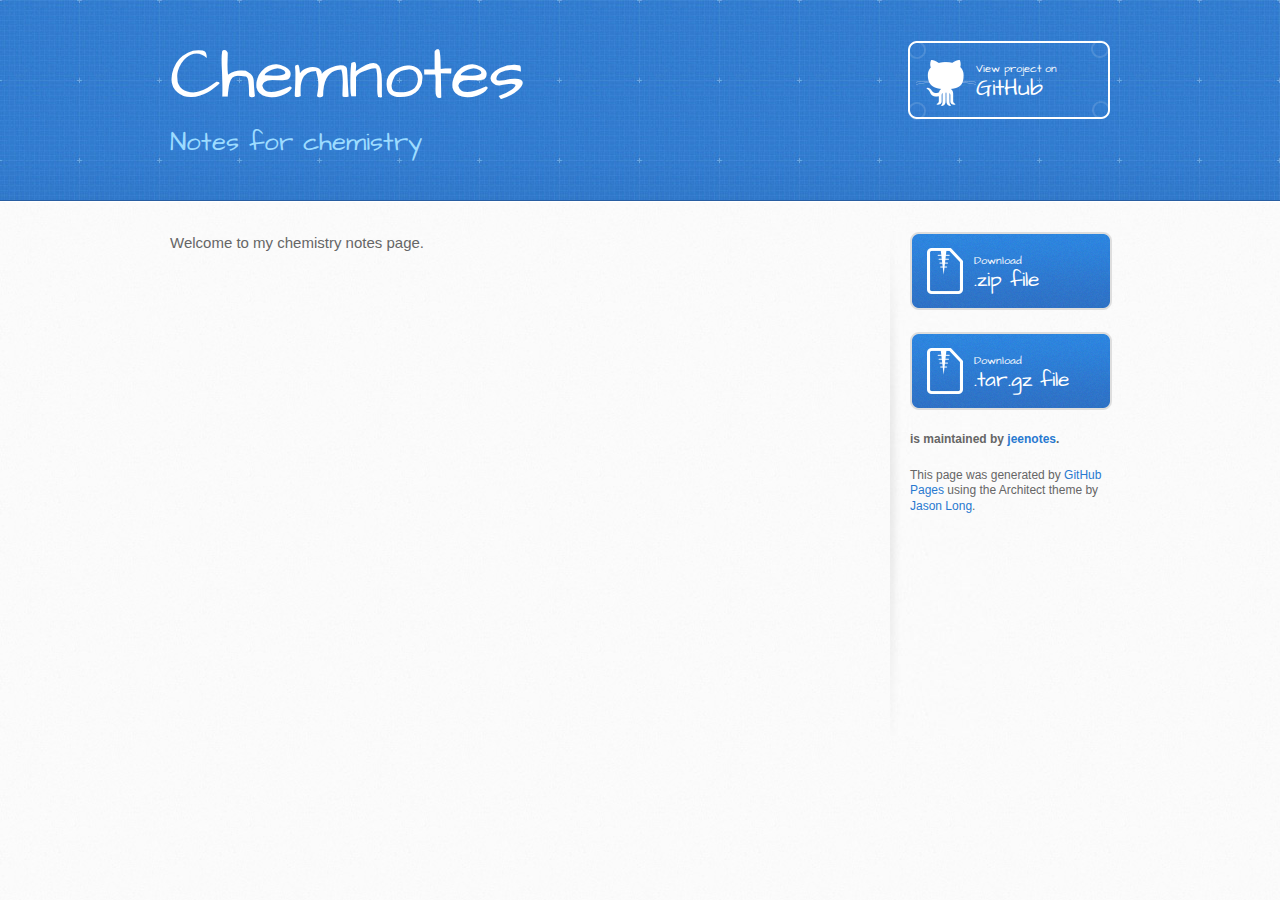
<file: index.html>
<!DOCTYPE html>
<html>
  <head>
    <meta charset='utf-8'>
    <meta http-equiv="X-UA-Compatible" content="chrome=1">
    <meta name="viewport" content="width=device-width, initial-scale=1, maximum-scale=1">
    <link href='https://fonts.googleapis.com/css?family=Architects+Daughter' rel='stylesheet' type='text/css'>
    <link rel="stylesheet" type="text/css" href="stylesheets/stylesheet.css" media="screen" />
    <link rel="stylesheet" type="text/css" href="stylesheets/pygment_trac.css" media="screen" />
    <link rel="stylesheet" type="text/css" href="stylesheets/print.css" media="print" />

    <!--[if lt IE 9]>
    <script src="//html5shiv.googlecode.com/svn/trunk/html5.js"></script>
    <![endif]-->

    <title>Chemnotes by jeenotes</title>
  </head>

  <body>
    <header>
      <div class="inner">
        <h1>Chemnotes</h1>
        <h2>Notes for chemistry</h2>
        <a href="https://github.com/jeenotes/chemnotes" class="button"><small>View project on</small>GitHub</a>
      </div>
    </header>

    <div id="content-wrapper">
      <div class="inner clearfix">
        <section id="main-content">
          <p>Welcome to my chemistry notes page.</p>
        </section>

        <aside id="sidebar">
          <a href="https://github.com/jeenotes/chemnotes/zipball/master" class="button">
            <small>Download</small>
            .zip file
          </a>
          <a href="https://github.com/jeenotes/chemnotes/tarball/master" class="button">
            <small>Download</small>
            .tar.gz file
          </a>

          <p class="repo-owner"><a href="https://github.com/jeenotes/chemnotes"></a> is maintained by <a href="https://github.com/jeenotes">jeenotes</a>.</p>

          <p>This page was generated by <a href="https://pages.github.com">GitHub Pages</a> using the Architect theme by <a href="https://twitter.com/jasonlong">Jason Long</a>.</p>
        </aside>
      </div>
    </div>

  
  </body>
</html>
</file>
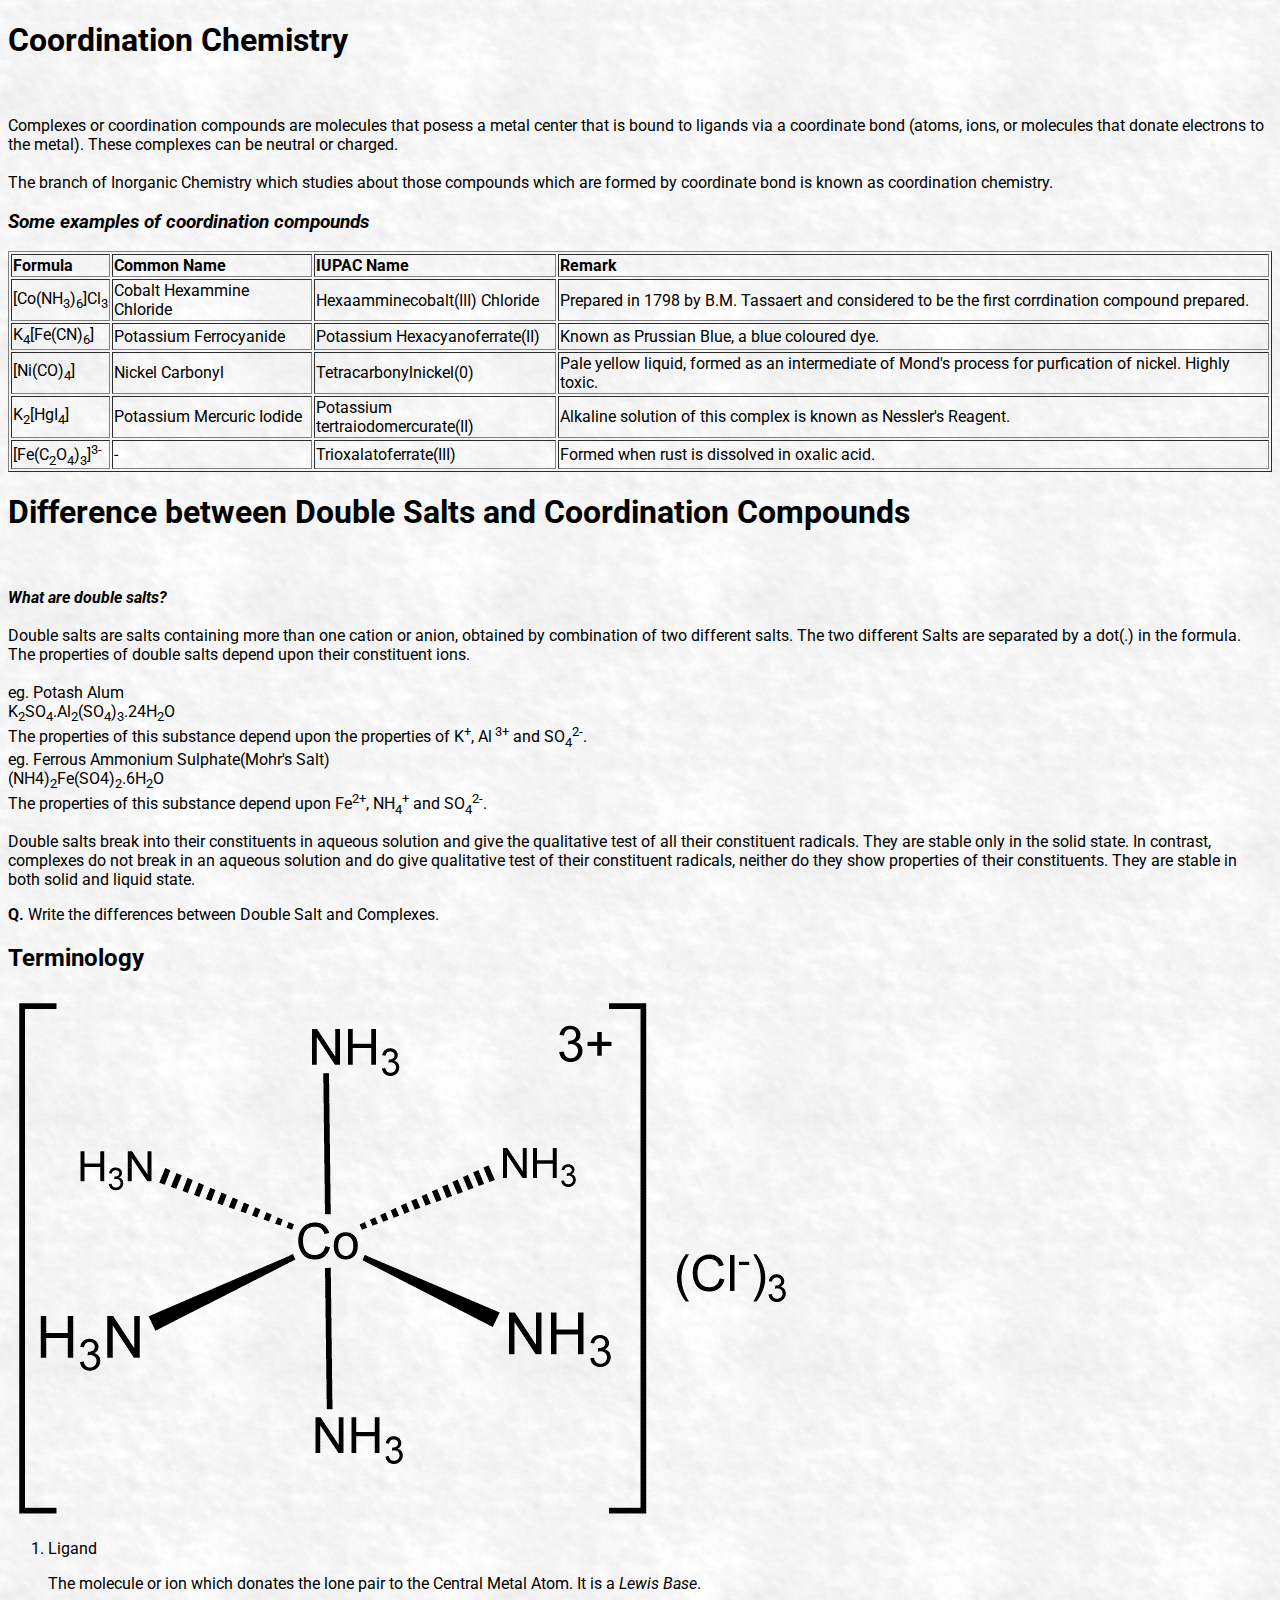
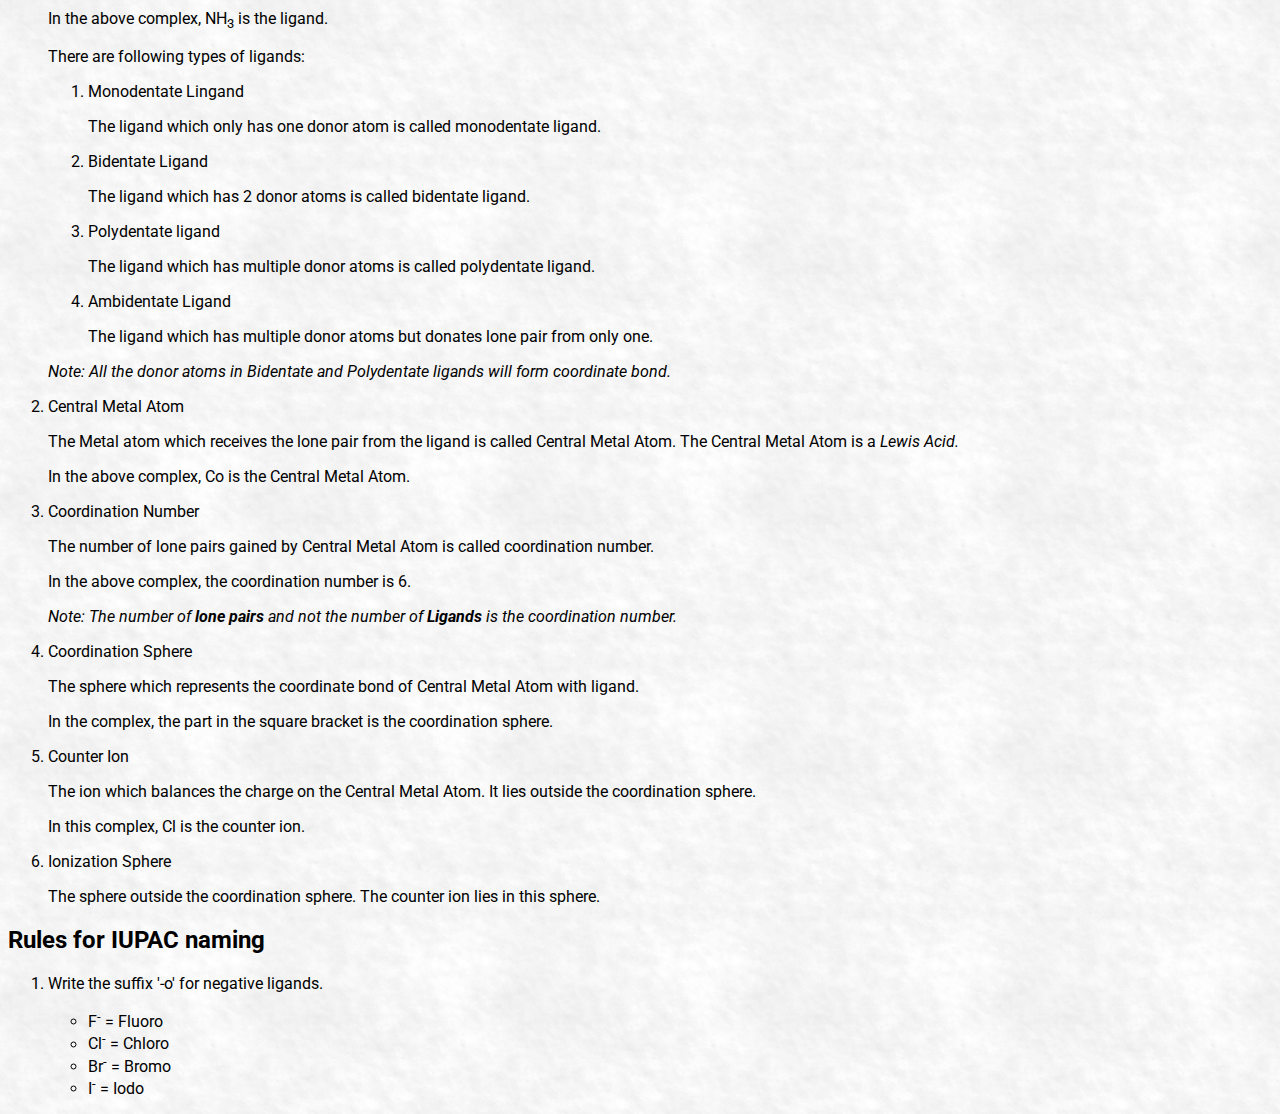
<file: Coordination_Compounds.html>
<!DOCTYPE HTML>
<html>
    <head>
        <link href='http://fonts.googleapis.com/css?family=Roboto:400,300' rel='stylesheet' type='text/css'>
        <link rel="stylesheet" type="text/css" href="style.css">
    </head>
    <body>
        <div id="Indroduction">
            <h1> Coordination Chemistry </h1>
            </br>
        
            <p>
            
                Complexes or coordination compounds are molecules that posess a metal center that is bound to ligands via a coordinate bond (atoms, ions, or                   molecules that donate electrons to the metal). These complexes can be neutral or charged.
                </br>
                </br>

                The branch of Inorganic Chemistry which studies about those compounds which are formed by coordinate bond is known as coordination chemistry.
        
            </p>

            <h3><em>Some examples of coordination compounds</em></h3>

            <table border = "1">
        
                <tr>
                    <th> Formula </th>
                    <th> Common Name </th>
                    <th> IUPAC Name </th>
                    <th> Remark </th>
                </tr>
        
                <tr>
                    <td> [Co(NH<sub>3</sub>)<sub>6</sub>]Cl<sub>3</sub> </td>
                    <td> Cobalt Hexammine Chloride</td>
                    <td> Hexaamminecobalt(III) Chloride</td>
                    <td> Prepared in 1798 by B.M. Tassaert and considered to be the first corrdination compound prepared. </td>
                </tr>
        
                <tr>
                    <td> K<sub>4</sub>[Fe(CN)<sub>6</sub>] </td>
                    <td> Potassium Ferrocyanide</td>
                    <td> Potassium Hexacyanoferrate(II)</td>
                    <td> Known as Prussian Blue, a blue coloured dye. </td>
                </tr>
        
                <tr>
                    <td> [Ni(CO)<sub>4</sub>] </td>
                    <td> Nickel Carbonyl </td>
                    <td> Tetracarbonylnickel(0)</td>
                    <td> Pale yellow liquid, formed as an intermediate of Mond's process for purfication of nickel. Highly toxic.</td>
                </tr>
        
                <tr>
                    <td> K<sub>2</sub>[HgI<sub>4</sub>] </td>
                    <td> Potassium Mercuric Iodide </td>
                    <td> Potassium tertraiodomercurate(II) </td>
                    <td> Alkaline solution of this complex is known as Nessler's Reagent. </td>
                </tr>
        
                <tr>
                    <td> [Fe(C<sub>2</sub>O<sub>4</sub>)<sub>3</sub>]<sup>3-</sup> </td>
                    <td> - </td>
                    <td> Trioxalatoferrate(III) </td>
                    <td> Formed when rust is dissolved in oxalic acid. </td>
                </tr>
        
            </table>
        </div>
    
        <div id = "Double_Salts">
            <h1> Difference between Double Salts and Coordination Compounds </h1>
            </br>
        
            <p>
                <b><em>What are double salts?</em></b>
                </br>
                </br>

                Double salts are salts containing more than one cation or anion, obtained by combination of two different salts. The two different Salts are                   separated by a dot(.) in the formula.
                </br>

                The properties of double salts depend upon their constituent ions.
                </br>
                </br>

                eg. Potash Alum 
                </br>

                K<sub>2</sub>SO<sub>4</sub>.Al<sub>2</sub>(SO<sub>4</sub>)<sub>3</sub>.24H<sub>2</sub>O
                </br>
        
                The properties of this substance depend upon the properties of K<sup>+</sup>, Al<sup> 3+</sup> and SO<sub>4</sub><sup>2-</sup>.
                </br>

                eg. Ferrous Ammonium Sulphate(Mohr's Salt)
                </br>
        
                (NH4)<sub>2</sub>Fe(SO4)<sub>2</sub>.6H<sub>2</sub>O
                </br>
        
                The properties of this substance depend upon Fe<sup>2+</sup>, NH<sub>4</sub><sup>+</sup> and SO<sub>4</sub><sup>2-</sup>.
        
            </p>
        
            <p>
                Double salts break into their constituents in aqueous solution and give the qualitative test of all their constituent radicals. They are
                stable only in the solid state. In contrast, complexes do not break in an aqueous solution and do give qualitative test of their constituent
                radicals, neither do they show properties of their constituents. They are stable in both solid and liquid state.
        
            </p>
            <p>
                <b>Q.</b> Write the differences between Double Salt and Complexes.
            </p>
        </div>
        
        <div id = "Terminology">
            <h2> Terminology </h2>
            <img src= "CoA6Cl3.png" />
            <ol>
                <div id = "Ligand">
                    <li> Ligand </li>
                
                    <p> 
                        The molecule or ion which donates the lone pair to the Central Metal Atom. It is a <em>Lewis Base</em>.
                    </p>
                    
                    <p> In the above complex, NH<sub>3</sub> is the ligand.</p>
                    <p> There are following types of ligands: </p>
                    <ol>
                        <li> Monodentate Lingand </li>
                            <p> The ligand which only has one donor atom is called monodentate ligand. </p>
                        <li> Bidentate Ligand </li>
                            <p> The ligand which has 2 donor atoms is called bidentate ligand. </p>
                        <li> Polydentate ligand </li>
                            <p> The ligand which has multiple donor atoms is called polydentate ligand.</p>
                        <li> Ambidentate Ligand </li>
                            <p> The ligand which has multiple donor atoms but donates lone pair from only one. </p>
                    </ol>
                    <p> <em> Note: All the donor atoms in Bidentate and Polydentate ligands will form coordinate bond. </em> </p>
                </div>
                
                <div id = "CMA">
                    <li> Central Metal Atom </li>
                    <p> 
                        The Metal atom which receives the lone pair from the ligand is called Central Metal Atom. The Central Metal Atom is a <em>                                     Lewis Acid.</em> 
                    </p>
                    <p> In the above complex, Co is the Central Metal Atom. </p>
                </div>
                
                <div id= "Coordination_number">
                    <li> Coordination Number </li>
                    <p> 
                        The number of lone pairs gained by Central Metal Atom is called coordination number. 
                    </p>
                    <p> In the above complex, the coordination number is 6. </p>
                    <p> <em> Note: The number of <b> lone pairs </b> and not the number of <b> Ligands </b> is the coordination number. </em></p>
                </div>
                
                <div id = "Coordination_sphere">
                    <li> Coordination Sphere </li>
                    <p> The sphere which represents the coordinate bond of Central Metal Atom with ligand. </p>
                    <p> In the complex, the part in the square bracket is the coordination sphere. </p>
                </div>
                
                <div id= "Counter_Ion">
                    <li> Counter Ion </li>
                    <p> 
                        The ion which balances the charge on the Central Metal Atom. It lies outside the coordination sphere. 
                    </p>
                    <p> In this complex, Cl is the counter ion. </p>
                </div>
                
                <div id = "Ionization_sphere">
                    <li> Ionization Sphere </li>
                    <p>
                        The sphere outside the coordination sphere. The counter ion lies in this sphere. 
                    </p>
                </div>
            </ol>
            
        </div>
        
        <div id = "IUPAC_nomenclature">
            <h2> Rules for IUPAC naming </h2>
            <ol>
                <li> Write the suffix '-o' for negative ligands. </li>
                <p>
                    <ul>
                        <li> F<sup>-</sup>  = Fluoro </li>
                        <li> Cl<sup>-</sup> = Chloro </li>
                        <li> Br<sup>-</sup> = Bromo </li>
                        <li> I<sup>-</sup>  = Iodo </li>
                    </ul>
                </p>
            </ol>
        </div>
    </body>
</html>
</file>
<file: stylesheets/pygment_trac.css>
.highlight  { background: #ffffff; }
.highlight .c { color: #999988; font-style: italic } /* Comment */
.highlight .err { color: #a61717; background-color: #e3d2d2 } /* Error */
.highlight .k { font-weight: bold } /* Keyword */
.highlight .o { font-weight: bold } /* Operator */
.highlight .cm { color: #999988; font-style: italic } /* Comment.Multiline */
.highlight .cp { color: #999999; font-weight: bold } /* Comment.Preproc */
.highlight .c1 { color: #999988; font-style: italic } /* Comment.Single */
.highlight .cs { color: #999999; font-weight: bold; font-style: italic } /* Comment.Special */
.highlight .gd { color: #000000; background-color: #ffdddd } /* Generic.Deleted */
.highlight .gd .x { color: #000000; background-color: #ffaaaa } /* Generic.Deleted.Specific */
.highlight .ge { font-style: italic } /* Generic.Emph */
.highlight .gr { color: #aa0000 } /* Generic.Error */
.highlight .gh { color: #999999 } /* Generic.Heading */
.highlight .gi { color: #000000; background-color: #ddffdd } /* Generic.Inserted */
.highlight .gi .x { color: #000000; background-color: #aaffaa } /* Generic.Inserted.Specific */
.highlight .go { color: #888888 } /* Generic.Output */
.highlight .gp { color: #555555 } /* Generic.Prompt */
.highlight .gs { font-weight: bold } /* Generic.Strong */
.highlight .gu { color: #800080; font-weight: bold; } /* Generic.Subheading */
.highlight .gt { color: #aa0000 } /* Generic.Traceback */
.highlight .kc { font-weight: bold } /* Keyword.Constant */
.highlight .kd { font-weight: bold } /* Keyword.Declaration */
.highlight .kn { font-weight: bold } /* Keyword.Namespace */
.highlight .kp { font-weight: bold } /* Keyword.Pseudo */
.highlight .kr { font-weight: bold } /* Keyword.Reserved */
.highlight .kt { color: #445588; font-weight: bold } /* Keyword.Type */
.highlight .m { color: #009999 } /* Literal.Number */
.highlight .s { color: #d14 } /* Literal.String */
.highlight .na { color: #008080 } /* Name.Attribute */
.highlight .nb { color: #0086B3 } /* Name.Builtin */
.highlight .nc { color: #445588; font-weight: bold } /* Name.Class */
.highlight .no { color: #008080 } /* Name.Constant */
.highlight .ni { color: #800080 } /* Name.Entity */
.highlight .ne { color: #990000; font-weight: bold } /* Name.Exception */
.highlight .nf { color: #990000; font-weight: bold } /* Name.Function */
.highlight .nn { color: #555555 } /* Name.Namespace */
.highlight .nt { color: #000080 } /* Name.Tag */
.highlight .nv { color: #008080 } /* Name.Variable */
.highlight .ow { font-weight: bold } /* Operator.Word */
.highlight .w { color: #bbbbbb } /* Text.Whitespace */
.highlight .mf { color: #009999 } /* Literal.Number.Float */
.highlight .mh { color: #009999 } /* Literal.Number.Hex */
.highlight .mi { color: #009999 } /* Literal.Number.Integer */
.highlight .mo { color: #009999 } /* Literal.Number.Oct */
.highlight .sb { color: #d14 } /* Literal.String.Backtick */
.highlight .sc { color: #d14 } /* Literal.String.Char */
.highlight .sd { color: #d14 } /* Literal.String.Doc */
.highlight .s2 { color: #d14 } /* Literal.String.Double */
.highlight .se { color: #d14 } /* Literal.String.Escape */
.highlight .sh { color: #d14 } /* Literal.String.Heredoc */
.highlight .si { color: #d14 } /* Literal.String.Interpol */
.highlight .sx { color: #d14 } /* Literal.String.Other */
.highlight .sr { color: #009926 } /* Literal.String.Regex */
.highlight .s1 { color: #d14 } /* Literal.String.Single */
.highlight .ss { color: #990073 } /* Literal.String.Symbol */
.highlight .bp { color: #999999 } /* Name.Builtin.Pseudo */
.highlight .vc { color: #008080 } /* Name.Variable.Class */
.highlight .vg { color: #008080 } /* Name.Variable.Global */
.highlight .vi { color: #008080 } /* Name.Variable.Instance */
.highlight .il { color: #009999 } /* Literal.Number.Integer.Long */

.type-csharp .highlight .k { color: #0000FF }
.type-csharp .highlight .kt { color: #0000FF }
.type-csharp .highlight .nf { color: #000000; font-weight: normal }
.type-csharp .highlight .nc { color: #2B91AF }
.type-csharp .highlight .nn { color: #000000 }
.type-csharp .highlight .s { color: #A31515 }
.type-csharp .highlight .sc { color: #A31515 }
</file>
<file: stylesheets/print.css>
html, body, div, span, applet, object, iframe,
h1, h2, h3, h4, h5, h6, p, blockquote, pre,
a, abbr, acronym, address, big, cite, code,
del, dfn, em, img, ins, kbd, q, s, samp,
small, strike, strong, sub, sup, tt, var,
b, u, i, center,
dl, dt, dd, ol, ul, li,
fieldset, form, label, legend,
table, caption, tbody, tfoot, thead, tr, th, td,
article, aside, canvas, details, embed, 
figure, figcaption, footer, header, hgroup, 
menu, nav, output, ruby, section, summary,
time, mark, audio, video {
  margin: 0;
  padding: 0;
  border: 0;
  font-size: 100%;
  font: inherit;
  vertical-align: baseline;
}
/* HTML5 display-role reset for older browsers */
article, aside, details, figcaption, figure, 
footer, header, hgroup, menu, nav, section {
  display: block;
}
body {
  line-height: 1;
}
ol, ul {
  list-style: none;
}
blockquote, q {
  quotes: none;
}
blockquote:before, blockquote:after,
q:before, q:after {
  content: '';
  content: none;
}
table {
  border-collapse: collapse;
  border-spacing: 0;
}
body {
  font-size: 13px;
  line-height: 1.5; 
  font-family: 'Helvetica Neue', Helvetica, Arial, serif;
  color: #000;
}

a {
  color: #d5000d;
  font-weight: bold;
}

header {
  padding-top: 35px;
  padding-bottom: 10px;
}

header h1 {
  font-weight: bold;
  letter-spacing: -1px;
  font-size: 48px;
  color: #303030;
  line-height: 1.2;
}

header h2 {
  letter-spacing: -1px;
  font-size: 24px;
  color: #aaa;
  font-weight: normal;
  line-height: 1.3;
}
#downloads {
  display: none;
}
#main_content {
  padding-top: 20px;
}

code, pre {
  font-family: Monaco, "Bitstream Vera Sans Mono", "Lucida Console", Terminal;
  color: #222;
  margin-bottom: 30px;
  font-size: 12px;
}

code {
  padding: 0 3px;
}

pre {
  border: solid 1px #ddd;
  padding: 20px;
  overflow: auto;
}
pre code {
  padding: 0;
}

ul, ol, dl {
  margin-bottom: 20px;
}


/* COMMON STYLES */

table {
  width: 100%;
  border: 1px solid #ebebeb;
}

th {
  font-weight: 500;
}

td {
  border: 1px solid #ebebeb;
  text-align: center; 
  font-weight: 300;
}

form {
  background: #f2f2f2;
  padding: 20px;
  
}


/* GENERAL ELEMENT TYPE STYLES */

h1 {
  font-size: 2.8em;
} 

h2 {
  font-size: 22px;
  font-weight: bold;
  color: #303030;
  margin-bottom: 8px;
} 

h3 {
  color: #d5000d;
  font-size: 18px;
  font-weight: bold;
  margin-bottom: 8px;
} 
 
h4 {
  font-size: 16px;
  color: #303030;
  font-weight: bold;
} 

h5 {
  font-size: 1em;
  color: #303030;
} 

h6 {
  font-size: .8em;
  color: #303030;
} 

p {
  font-weight: 300;
  margin-bottom: 20px;
}
 
a {
  text-decoration: none;
}

p a {
  font-weight: 400;
}

blockquote {
  font-size: 1.6em;
  border-left: 10px solid #e9e9e9;
  margin-bottom: 20px;
  padding: 0 0 0 30px;
}

ul li {
  list-style: disc inside;
  padding-left: 20px;
}

ol li {
  list-style: decimal inside;
  padding-left: 3px;
}

dl dd {
  font-style: italic;
  font-weight: 100;
}

footer {
  margin-top: 40px;
  padding-top: 20px;
  padding-bottom: 30px;
  font-size: 13px;
  color: #aaa;
}

footer a {
  color: #666;
}

/* MISC */
.clearfix:after {
  clear: both;
  content: '.';
  display: block;
  visibility: hidden;
  height: 0;
}

.clearfix {display: inline-block;}
* html .clearfix {height: 1%;}
.clearfix {display: block;}
</file>
<file: style.css>
body { 
    text-align: left;
    font-family: 'Roboto';
    background-image: url(nice_snow.png);
}
</file>
<file: stylesheets/stylesheet.css>
/* http://meyerweb.com/eric/tools/css/reset/ 
   v2.0 | 20110126
   License: none (public domain)
*/
html, body, div, span, applet, object, iframe,
h1, h2, h3, h4, h5, h6, p, blockquote, pre,
a, abbr, acronym, address, big, cite, code,
del, dfn, em, img, ins, kbd, q, s, samp,
small, strike, strong, sub, sup, tt, var,
b, u, i, center,
dl, dt, dd, ol, ul, li,
fieldset, form, label, legend,
table, caption, tbody, tfoot, thead, tr, th, td,
article, aside, canvas, details, embed, 
figure, figcaption, footer, header, hgroup, 
menu, nav, output, ruby, section, summary,
time, mark, audio, video {
	margin: 0;
	padding: 0;
	border: 0;
	font-size: 100%;
	font: inherit;
	vertical-align: baseline;
}
/* HTML5 display-role reset for older browsers */
article, aside, details, figcaption, figure, 
footer, header, hgroup, menu, nav, section {
	display: block;
}
body {
	line-height: 1;
}
ol, ul {
	list-style: none;
}
blockquote, q {
	quotes: none;
}
blockquote:before, blockquote:after,
q:before, q:after {
	content: '';
	content: none;
}
table {
	border-collapse: collapse;
	border-spacing: 0;
}

/* LAYOUT STYLES */
body {
  font-size: 15px;
  line-height: 1.5; 
  background: #fafafa url(../images/body-bg.jpg) 0 0 repeat;
  font-family: 'Helvetica Neue', Helvetica, Arial, serif;
  font-weight: 400;
  color: #666;
}

a {
  color: #2879d0;
}
a:hover {
  color: #2268b2;
}

header {
  padding-top: 40px;
  padding-bottom: 40px;
  font-family: 'Architects Daughter', 'Helvetica Neue', Helvetica, Arial, serif; 
  background: #2e7bcf url(../images/header-bg.jpg) 0 0 repeat-x;
  border-bottom: solid 1px #275da1;
}

header h1 {
  letter-spacing: -1px;
  font-size: 72px;
  color: #fff;
  line-height: 1;
  margin-bottom: 0.2em;
  width: 540px;
}

header h2 {
  font-size: 26px;
  color: #9ddcff;
  font-weight: normal;
  line-height: 1.3;
  width: 540px;
  letter-spacing: 0;
}

.inner {
  position: relative;
  width: 940px;
  margin: 0 auto;
}

#content-wrapper {
  border-top: solid 1px #fff;
  padding-top: 30px;
}

#main-content {
  width: 690px;
  float: left;
}

#main-content img {
  max-width: 100%;
}

aside#sidebar {
  width: 200px;
  padding-left: 20px;
  min-height: 504px;
  float: right;
  background: transparent url(../images/sidebar-bg.jpg) 0 0 no-repeat;
  font-size: 12px;
  line-height: 1.3;
}

aside#sidebar p.repo-owner,
aside#sidebar p.repo-owner a {
  font-weight: bold;
}

#downloads {
  margin-bottom: 40px;
}

a.button {
  width: 134px;
  height: 58px;
  line-height: 1.2;
  font-size: 23px;
  color: #fff;
  padding-left: 68px;
  padding-top: 22px;
  font-family: 'Architects Daughter', 'Helvetica Neue', Helvetica, Arial, serif; 
}
a.button small {
  display: block;
  font-size: 11px;
}
header a.button {
  position: absolute;
  right: 0;
  top: 0;
  background: transparent url(../images/github-button.png) 0 0 no-repeat;
}
aside a.button {
  width: 138px;
  padding-left: 64px;
  display: block;
  background: transparent url(../images/download-button.png) 0 0 no-repeat;
  margin-bottom: 20px;
  font-size: 21px;
}

code, pre {
  font-family: Monaco, "Bitstream Vera Sans Mono", "Lucida Console", Terminal, monospace;
  color: #222;
  margin-bottom: 30px;
  font-size: 13px;
}

code {
  background-color: #f2f8fc;
  border: solid 1px #dbe7f3;
  padding: 0 3px;
}

pre {
  padding: 20px;
  background: #fff;
  text-shadow: none;
  overflow: auto;
  border: solid 1px #f2f2f2;
}
pre code {
  color: #2879d0;
  background-color: #fff;
  border: none;
  padding: 0;
}

ul, ol, dl {
  margin-bottom: 20px;
}


/* COMMON STYLES */

hr {
  height: 1px;
  line-height: 1px;
  margin-top: 1em;
  padding-bottom: 1em;
  border: none;
  background: transparent url('../images/hr.png') 0 0 no-repeat;
}

table {
  width: 100%;
  border: 1px solid #ebebeb;
}

th {
  font-weight: 500;
}

td {
  border: 1px solid #ebebeb;
  text-align: center; 
  font-weight: 300;
}

form {
  background: #f2f2f2;
  padding: 20px;
  
}


/* GENERAL ELEMENT TYPE STYLES */

#main-content h1 {
  font-family: 'Architects Daughter', 'Helvetica Neue', Helvetica, Arial, serif; 
  font-size: 2.8em;
  letter-spacing: -1px;
  color: #474747;
} 

#main-content h1:before {
  content: "/";
  color: #9ddcff;
  padding-right: 0.3em;
  margin-left: -0.9em;
}

#main-content h2 {
  font-family: 'Architects Daughter', 'Helvetica Neue', Helvetica, Arial, serif; 
  font-size: 22px;
  font-weight: bold;
  margin-bottom: 8px;
  color: #474747;
} 
#main-content h2:before {
  content: "//";
  color: #9ddcff;
  padding-right: 0.3em;
  margin-left: -1.5em;
}

#main-content h3 {
  font-family: 'Architects Daughter', 'Helvetica Neue', Helvetica, Arial, serif; 
  font-size: 18px;
  font-weight: bold;
  margin-top: 24px;
  margin-bottom: 8px;
  color: #474747;
} 
 
#main-content h3:before {
  content: "///";
  color: #9ddcff;
  padding-right: 0.3em;
  margin-left: -2em;
}

#main-content h4 {
  font-family: 'Architects Daughter', 'Helvetica Neue', Helvetica, Arial, serif; 
  font-size: 15px;
  font-weight: bold;
  color: #474747;
} 

h4:before {
  content: "////";
  color: #9ddcff;
  padding-right: 0.3em;
  margin-left: -2.8em;
}

#main-content h5 {
  font-family: 'Architects Daughter', 'Helvetica Neue', Helvetica, Arial, serif; 
  font-size: 14px;
  color: #474747;
} 
h5:before {
  content: "/////";
  color: #9ddcff;
  padding-right: 0.3em;
  margin-left: -3.2em;
}

#main-content h6 {
  font-family: 'Architects Daughter', 'Helvetica Neue', Helvetica, Arial, serif; 
  font-size: .8em;
  color: #474747;
} 
h6:before {
  content: "//////";
  color: #9ddcff;
  padding-right: 0.3em;
  margin-left: -3.7em;
}

p {
  margin-bottom: 20px;
}
 
a {
  text-decoration: none;
}

p a {
  font-weight: 400;
}

blockquote {
  font-size: 1.6em;
  border-left: 10px solid #e9e9e9;
  margin-bottom: 20px;
  padding: 0 0 0 30px;
}

ul {
  list-style: disc inside;
  padding-left: 20px;
}

ol {
  list-style: decimal inside;
  padding-left: 3px;
}

dl dd {
  font-style: italic;
  font-weight: 100;
}

footer {
  background: transparent url('../images/hr.png') 0 0 no-repeat;
  margin-top: 40px;
  padding-top: 20px;
  padding-bottom: 30px;
  font-size: 13px;
  color: #aaa;
}

footer a {
  color: #666;
}
footer a:hover {
  color: #444;
}

/* MISC */
.clearfix:after {
  clear: both;
  content: '.';
  display: block;
  visibility: hidden;
  height: 0;
}

.clearfix {display: inline-block;}
* html .clearfix {height: 1%;}
.clearfix {display: block;}

/* #Media Queries
================================================== */

/* Smaller than standard 960 (devices and browsers) */
@media only screen and (max-width: 959px) {}

/* Tablet Portrait size to standard 960 (devices and browsers) */
@media only screen and (min-width: 768px) and (max-width: 959px) {
  .inner {
    width: 740px;
  }
  header h1, header h2 {
    width: 340px;
  }
  header h1 {
    font-size: 60px;
  }
  header h2 {
    font-size: 30px;
  }
  #main-content {
    width: 490px;
  }
  #main-content h1:before,
  #main-content h2:before,
  #main-content h3:before,
  #main-content h4:before,
  #main-content h5:before,
  #main-content h6:before {
    content: none;
    padding-right: 0;
    margin-left: 0;
  }
}

/* All Mobile Sizes (devices and browser) */
@media only screen and (max-width: 767px) {
  .inner {
    width: 93%;
  }
  header {
    padding: 20px 0;
  }
  header .inner {
    position: relative;
  }
  header h1, header h2 {
    width: 100%;
  }
  header h1 {
    font-size: 48px;
  }
  header h2 {
    font-size: 24px;
  }
  header a.button {
    background-image: none;
    width: auto;
    height: auto;
    display: inline-block;
    margin-top: 15px;
    padding: 5px 10px;
    position: relative;
    text-align: center;
    font-size: 13px;
    line-height: 1;
    background-color: #9ddcff;
    color: #2879d0;
    -moz-border-radius: 5px;
    -webkit-border-radius: 5px;                     
    border-radius: 5px;    
  }
  header a.button small {
    font-size: 13px;
    display: inline;
  }
  #main-content,
  aside#sidebar {
    float: none;
    width: 100% ! important;
  }
  aside#sidebar {
    background-image: none;
    margin-top: 20px;
    border-top: solid 1px #ddd;
    padding: 20px 0;
    min-height: 0;
  }
  aside#sidebar a.button {
    display: none;
  }
  #main-content h1:before,
  #main-content h2:before,
  #main-content h3:before,
  #main-content h4:before,
  #main-content h5:before,
  #main-content h6:before {
    content: none;
    padding-right: 0;
    margin-left: 0;
  }
}

/* Mobile Landscape Size to Tablet Portrait (devices and browsers) */
@media only screen and (min-width: 480px) and (max-width: 767px) {}

/* Mobile Portrait Size to Mobile Landscape Size (devices and browsers) */
@media only screen and (max-width: 479px) {}
</file>
